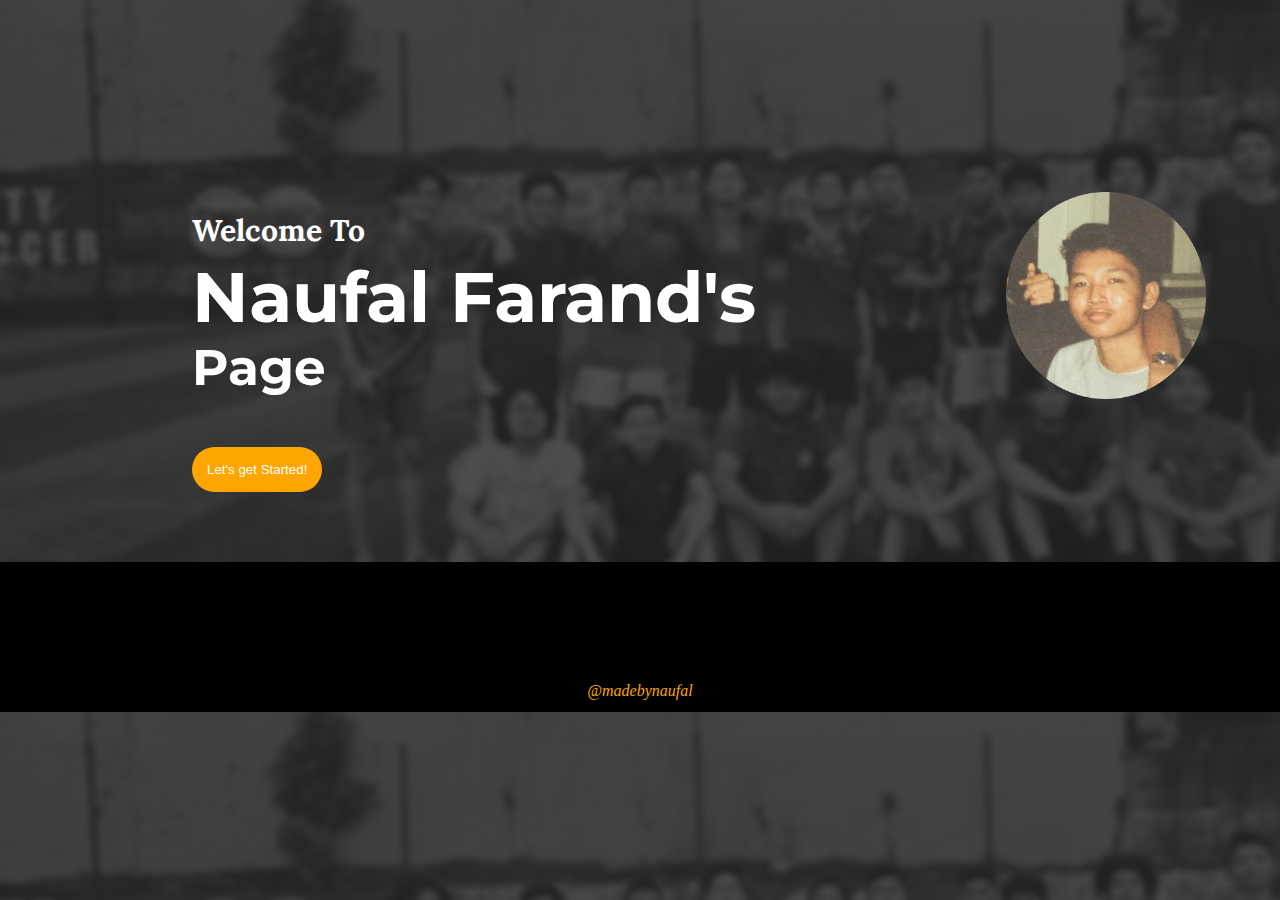
<file: index.html>
<!DOCTYPE html>
<html lang="en">
<head>
    <meta charset="UTF-8">
    <meta name="viewport" content="width=device-width, initial-scale=1.0">
    <link rel="stylesheet" href="style.css">
    <title>Portofolio Naufal Farand</title>
    <link rel="preconnect" href="https://fonts.googleapis.com">
<link rel="preconnect" href="https://fonts.gstatic.com" crossorigin>
<link href="https://fonts.googleapis.com/css2?family=Roboto+Mono:ital,wght@0,100..700;1,100..700&display=swap" rel="stylesheet">
<link href="https://fonts.googleapis.com/css2?family=Montserrat:ital,wght@0,100..900;1,100..900&family=Roboto+Mono:ital,wght@0,100..700;1,100..700&display=swap" rel="stylesheet">
<link href="https://fonts.googleapis.com/css2?family=Lora:ital,wght@0,400..700;1,400..700&family=Montserrat:ital,wght@0,100..900;1,100..900&family=Roboto+Mono:ital,wght@0,100..700;1,100..700&display=swap" rel="stylesheet">
<link
    rel="stylesheet"
    href="https://cdnjs.cloudflare.com/ajax/libs/animate.css/4.1.1/animate.min.css"
  />

</head>
<body>
<div class="container">
<div class="text">
<h3 class="animate__animated animate__fadeIn">Welcome To</h3>    
<h1 class="animate__animated animate__fadeIn">Naufal Farand's</h1>
<h2 class="animate__animated animate__fadeIn">Page</h2>


<div class="button">
    <a href="home2/homes.html"><button class="animate__animated animate__fadeIn">Let's get Started!</button></a>
</div>
</div>

    
   
   


<div class="pic animate__animated animate__fadeIn">
    <img src="img/ee.png" alt="">
     
</div>
</div>

<footer class="lol">
    <address>@madebynaufal</address>
</footer>

</body>
</html>
</file>
<file: style.css>
body {
    display: block;
    background-image: url('img/bola.png');
    background-size: cover;
    margin: 0;
    padding: 0;
    overflow-y: auto;

}

.container {
   margin-left: 15%;
   margin-top: 15%;
   display: flex;

    
}
.text {
   text-align: left;
   margin-bottom: 0px;
   margin-top: 2px;
   line-height: 0.4;
   
}

.text h3 {
    font-size: 30px;
    font-family: "Lora", serif;
    color: white;
}

.text h2 {
    font-size: 50px;
    color: white;
    font-family: "Montserrat", sans-serif;
}


.text h1 {
    font-family: "Montserrat", sans-serif;
    color:white;
    text-size-adjust: auto;
    font-size: 70px;
}

.button button {
    margin-top: 5%;
    background-color: orange;
    border-radius: 25px;
    border: none;
    color: white;
    padding: 15px 15px;

}

.button button:hover {
    background-color: azure;
    color: black;
}

.animate__animated.animate__fadeIn {
    --animate-duration: 5s;
}

.pic {
    margin-left: 250px;
    
}

.pic img {
    width: 200px;
    height: auto;
}

.animate__animated.animate__slideInUp {
    --animation-duration: 5s;

}

.lol {
    display: flex;
    background-color: black;
    text-align: center;
    justify-content: center;
    margin-top: 70px;
    height: 150px;
}

.lol address {
    color: orange;
    margin-top: 120px;
}
</file>
